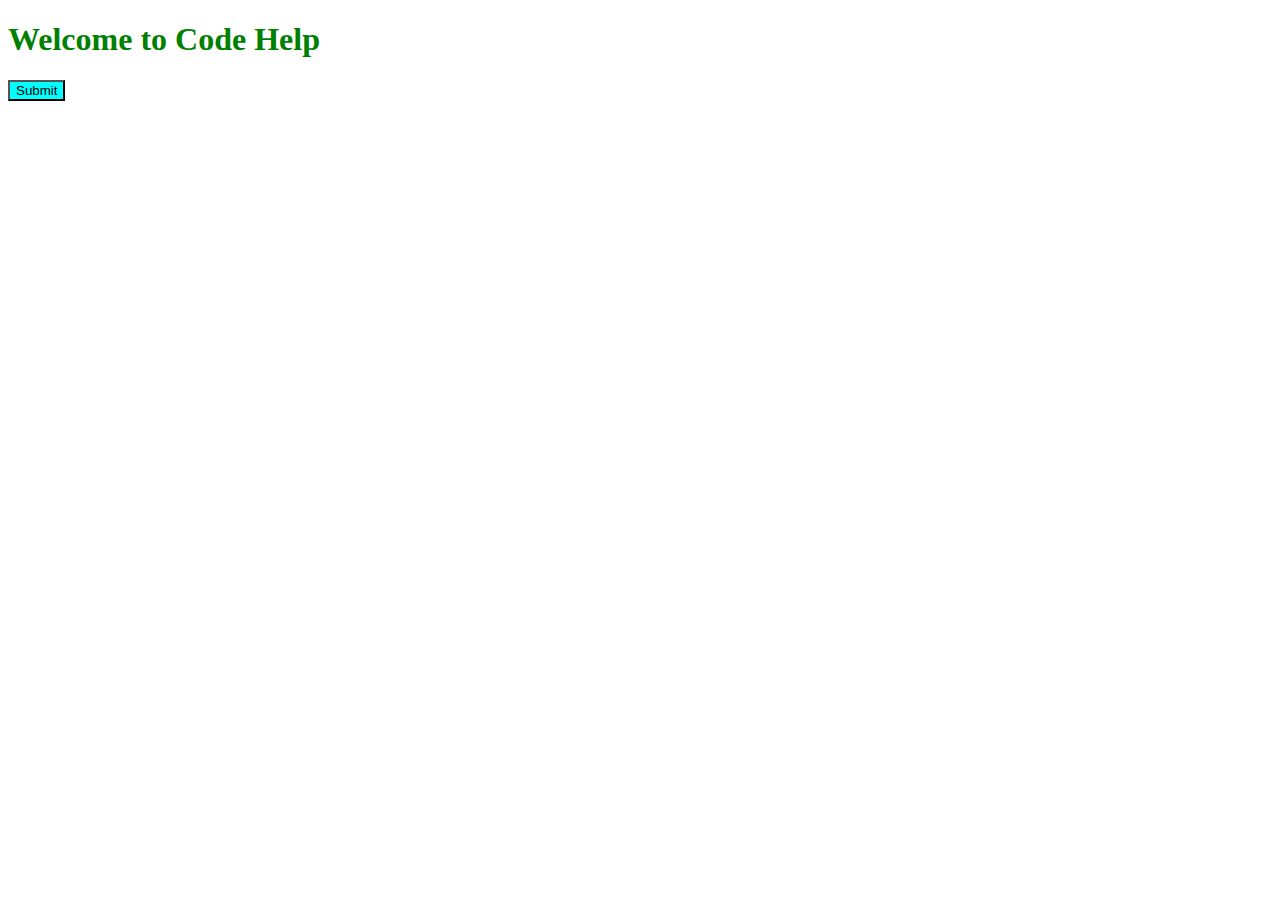
<file: 03-06-2023/index.html>
<!DOCTYPE html>
<html lang="en">

<head>
    <meta charset="UTF-8">
    <meta http-equiv="X-UA-Compatible" content="IE=edge">
    <meta name="viewport" content="width=device-width, initial-scale=1.0">
    <title>SEO </title>
    <link href="index.css" rel="stylesheet">
</head>

<body>
    <h1>Welcome to Code Help</h1>
    <button>Submit</button>
</body>

</html>
</file>
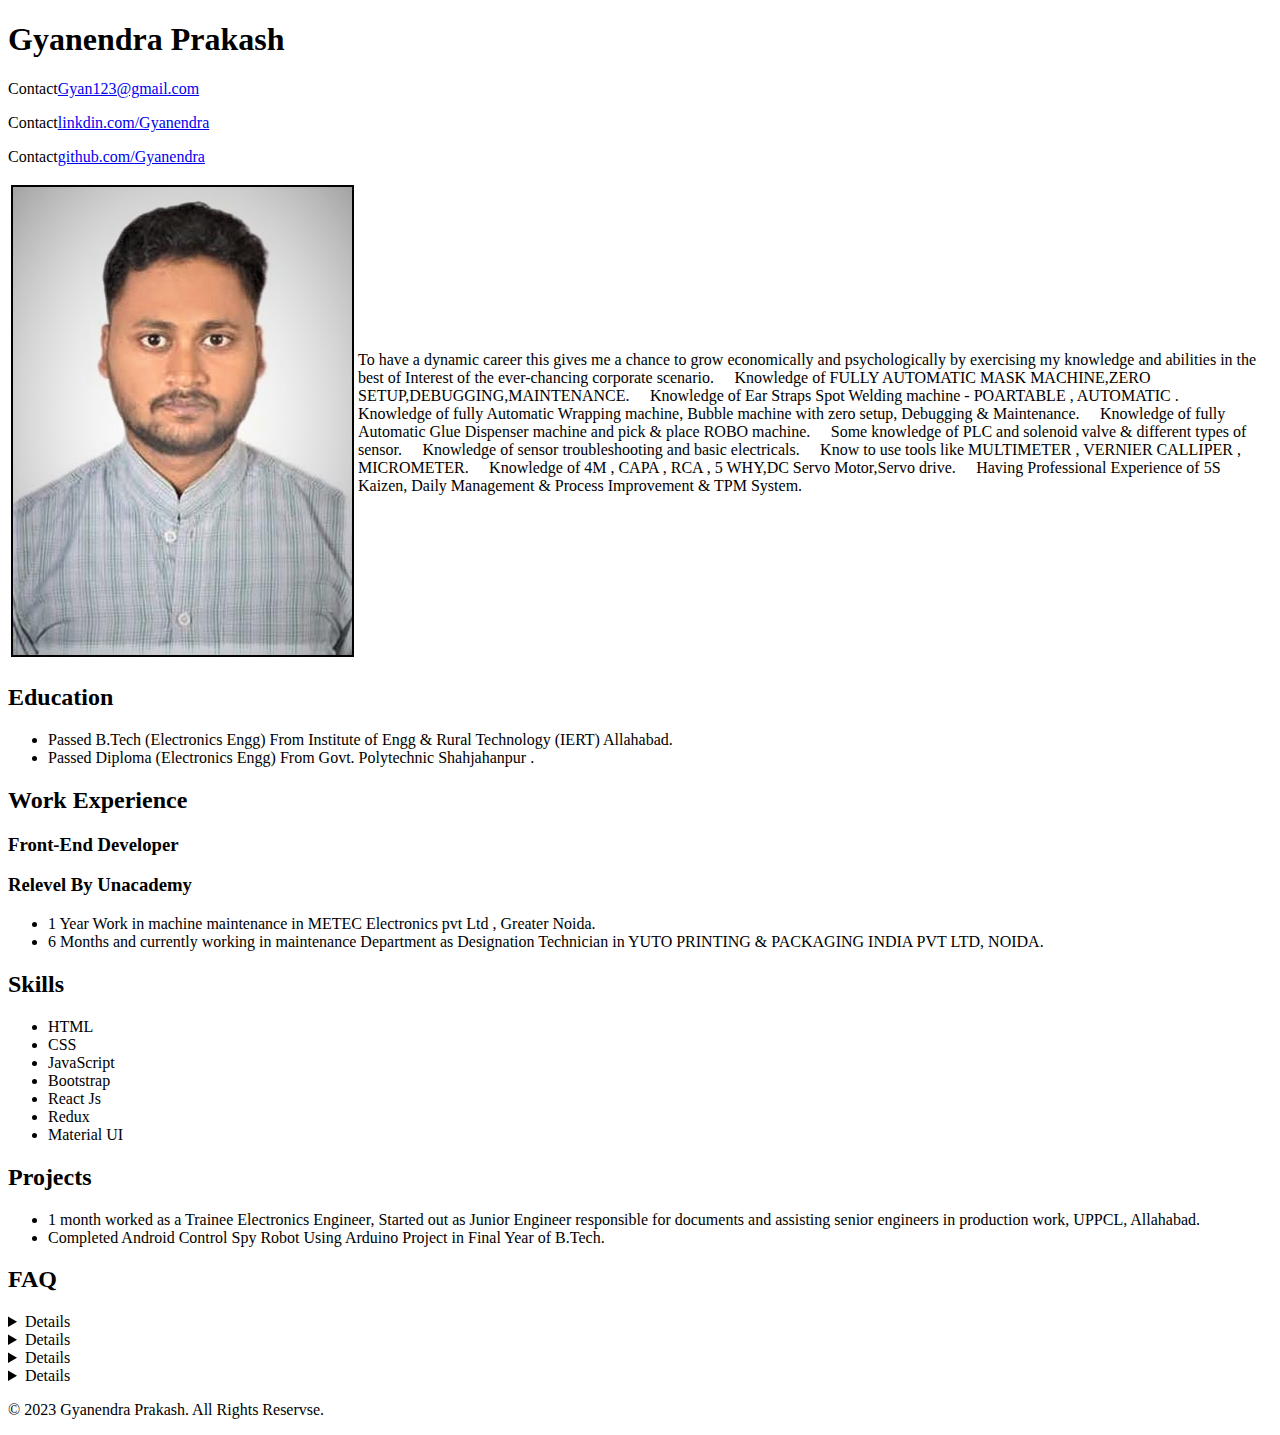
<file: 01-06-2023/project.html>
<!DOCTYPE html>
<html lang="en">

<head>
    <meta charset="UTF-8">
    <meta http-equiv="X-UA-Compatible" content="IE=edge">
    <meta name="viewport" content="width=device-width, initial-scale=1.0">
    <title>Lecture 10 </title>
</head>

<body>
    <div>

        <div>
            <h1>Gyanendra Prakash</h1>
            <p>Contact<a href="abcd.com">Gyan123@gmail.com</a></p>
            <p>Contact<a href="abcd.com">linkdin.com/Gyanendra</a></p>
            <p>Contact<a href="abcd.com">github.com/Gyanendra</a></p>

        </div>
        <table>
            <tr>
                <td>
                    <img src="img_01.jpg" alt="Gyan img">
                </td>
                <td>To have a dynamic career this gives me a chance to grow economically and psychologically by
                    exercising my knowledge and
                    abilities in the best of Interest of the ever-chancing corporate scenario.  Knowledge of FULLY
                    AUTOMATIC MASK MACHINE,ZERO SETUP,DEBUGGING,MAINTENANCE.
                     Knowledge of Ear Straps Spot Welding machine - POARTABLE , AUTOMATIC .
                     Knowledge of fully Automatic Wrapping machine, Bubble machine with zero setup, Debugging &
                    Maintenance.
                     Knowledge of fully Automatic Glue Dispenser machine and pick & place ROBO machine.
                     Some knowledge of PLC and solenoid valve & different types of sensor.
                     Knowledge of sensor troubleshooting and basic electricals.
                     Know to use tools like MULTIMETER , VERNIER CALLIPER , MICROMETER.
                     Knowledge of 4M , CAPA , RCA , 5 WHY,DC Servo Motor,Servo drive.
                     Having Professional Experience of 5S Kaizen, Daily Management & Process Improvement & TPM System.
                </td>
            </tr>
        </table>

        <section>
            <h2>Education</h2>
            <ul>
                <li>Passed B.Tech (Electronics Engg) From Institute of Engg & Rural Technology (IERT) Allahabad.</li>
                <li>Passed Diploma (Electronics Engg) From Govt. Polytechnic Shahjahanpur .</li>
            </ul>
        </section>

        <section>
            <h2>Work Experience</h2>
            <h3>Front-End Developer</h3>
            <h3>Relevel By Unacademy</h3>

            <ul>
                <li>1 Year Work in machine maintenance in METEC Electronics pvt Ltd , Greater Noida.</li>
                <li>6 Months and currently working in maintenance Department as Designation Technician in YUTO PRINTING
                    & PACKAGING INDIA
                    PVT LTD, NOIDA.</li>
            </ul>
        </section>
        <section>
            <h2>Skills</h2>
            <ul>
                <li>HTML</li>
                <li>CSS</li>
                <li>JavaScript</li>
                <li>Bootstrap</li>
                <li>React Js</li>
                <li>Redux</li>
                <li>Material UI</li>

            </ul>
        </section>
        <section>
            <h2>Projects</h2>
            <ul>
                <li>1 month worked as a Trainee Electronics Engineer, Started out as Junior Engineer responsible for
                    documents and assisting
                    senior engineers in production work, UPPCL, Allahabad.</li>
                <li>Completed Android Control Spy Robot Using Arduino Project in Final Year of B.Tech.</li>
            </ul>
        </section>
        <section>
            <h2>
                FAQ
            </h2>
            <details>
                <summery>
                    What is your name ?
                </summery>
                <p>My name is Gyanendra Prakash</p>
            </details>
            <details>
                <summery>
                    What is your name ?
                </summery>
                <p>My name is Gyanendra Prakash</p>
            </details>
            <details>
                <summery>
                    What is your name ?
                </summery>
                <p>My name is Gyanendra Prakash</p>
            </details>
            <details>
                <summery>
                    What is your name ?
                </summery>
                <p>My name is Gyanendra Prakash</p>
            </details>
        </section>
        <footer>
            <p>&copy; 2023 Gyanendra Prakash. All Rights Reservse.</p>
        </footer>

    </div>
</body>

</html>
</file>
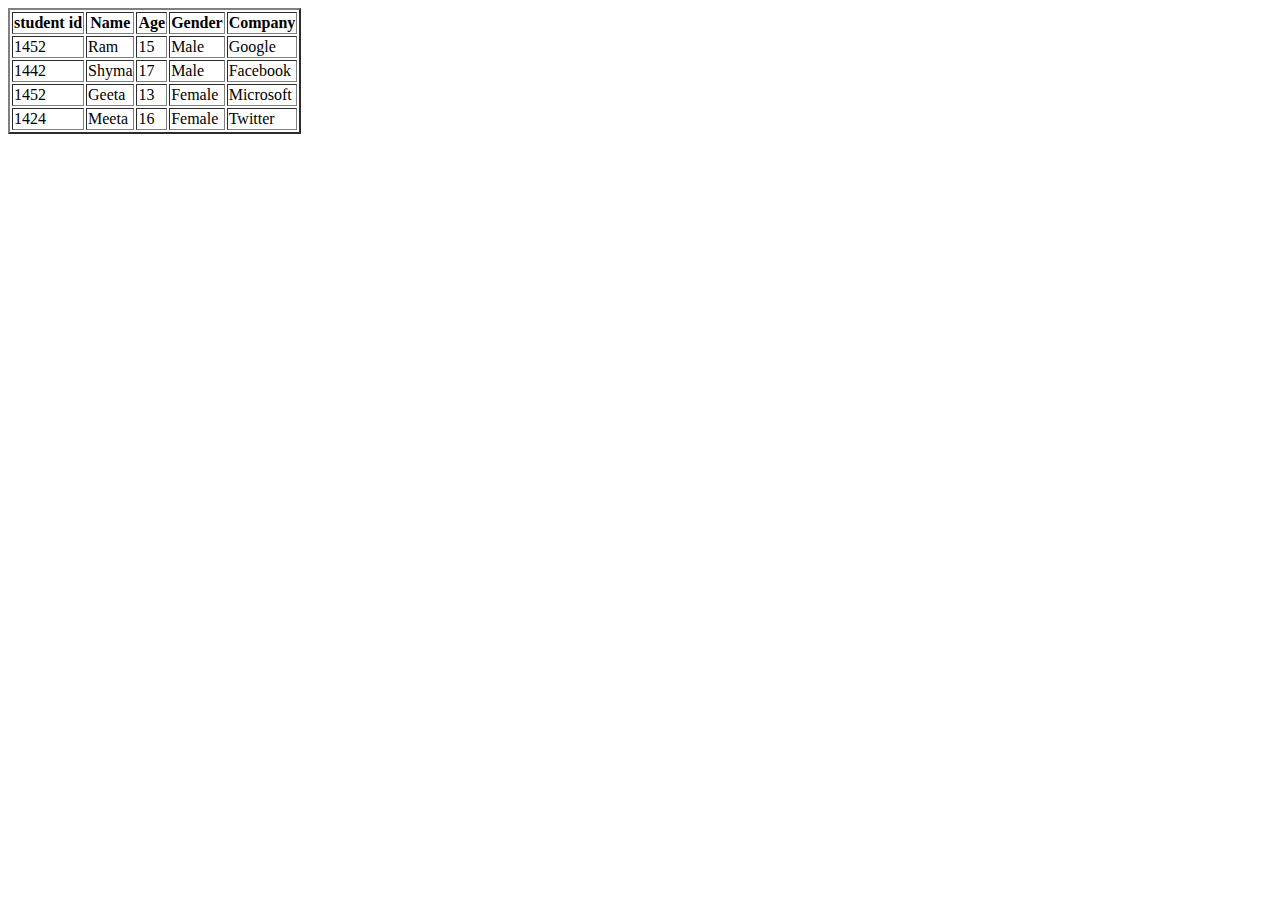
<file: 13-05-2023/table_Ep_07.html>
<!DOCTYPE html>
<html lang="en">

<head>
    <meta charset="UTF-8">
    <meta http-equiv="X-UA-Compatible" content="IE=edge">
    <meta name="viewport" content="width=device-width, initial-scale=1.0">
    <title>Table In Html episode 07</title>
</head>

<body>

    <table border="2">
        <thead>
            <th>student id</th>
            <th>Name</th>
            <th>Age</th>
            <th>Gender</th>
            <th>Company</th>


        </thead>

        <tbody>
            <tr>
                <td>1452</td>
                <td>Ram</td>
                <td>15</td>
                <td>Male</td>
                <td>Google</td>


            </tr>
            <tr>
                <td>1442</td>
                <td>Shyma</td>
                <td>17</td>
                <td>Male</td>
                <td>Facebook</td>


            </tr>
            <tr>
                <td>1452</td>
                <td>Geeta</td>
                <td>13</td>
                <td>Female</td>
                <td>Microsoft</td>

            </tr>
            <tr>
                <td>1424</td>
                <td>Meeta</td>
                <td>16</td>
                <td>Female</td>
                <td>Twitter </td>


            </tr>
        </tbody>

    </table>



</body>

</html>
</file>
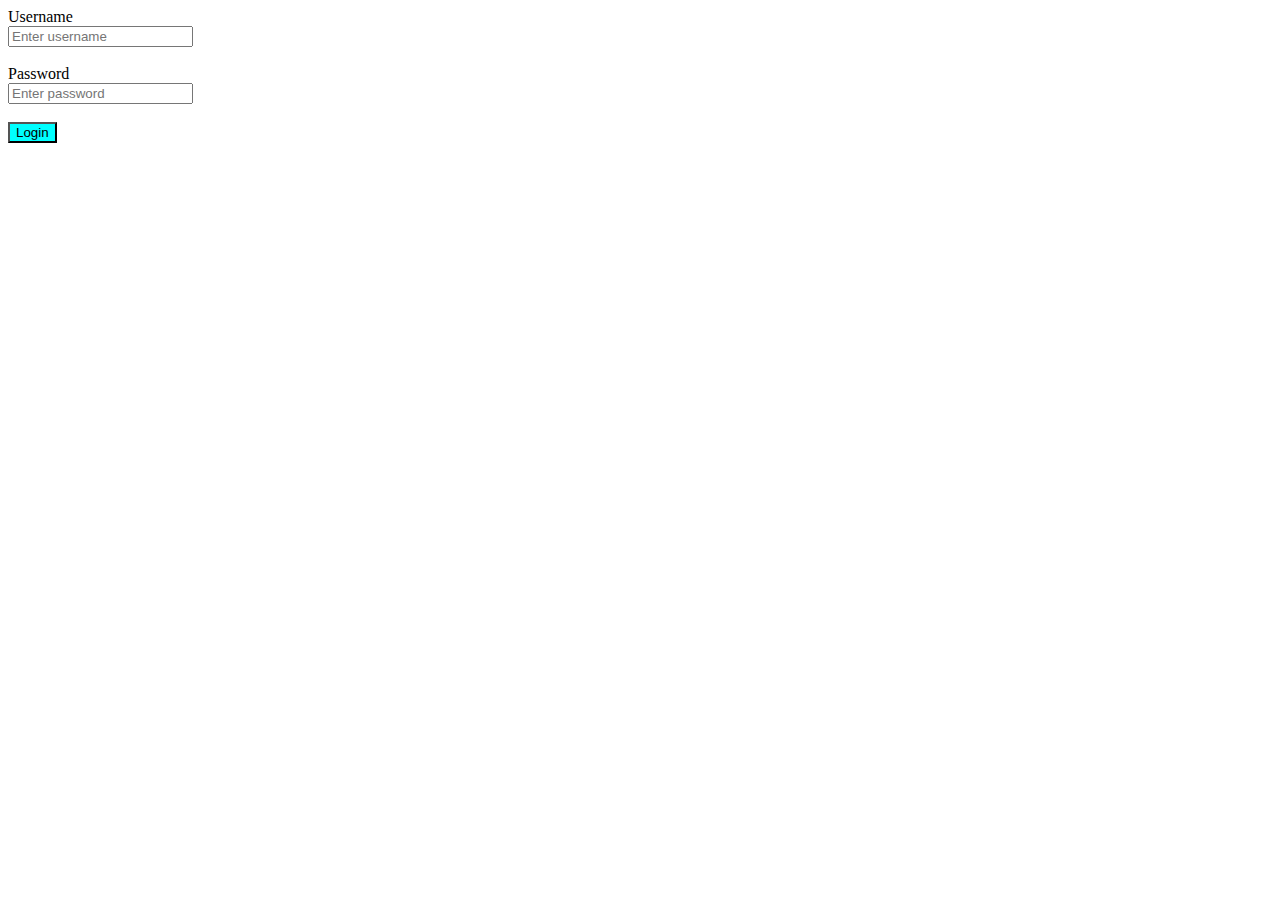
<file: 16-05-2023/form.html>
<!DOCTYPE html>
<html lang="en">

<head>
    <meta charset="UTF-8">
    <meta http-equiv="X-UA-Compatible" content="IE=edge">
    <meta name="viewport" content="width=device-width, initial-scale=1.0">
    <title>HTML FORM</title>
</head>

<body>

    <form>

        <label for="email">Username</label><br>
        <input type="text" id="email" placeholder="Enter username"><br>
        <br>
        <label for="password">Password</label><br>
        <input type="password" id="password" placeholder="Enter password"><br><br>

        <button style="background-color:aqua">Login</button>

    </form>

</body>

</html>
</file>
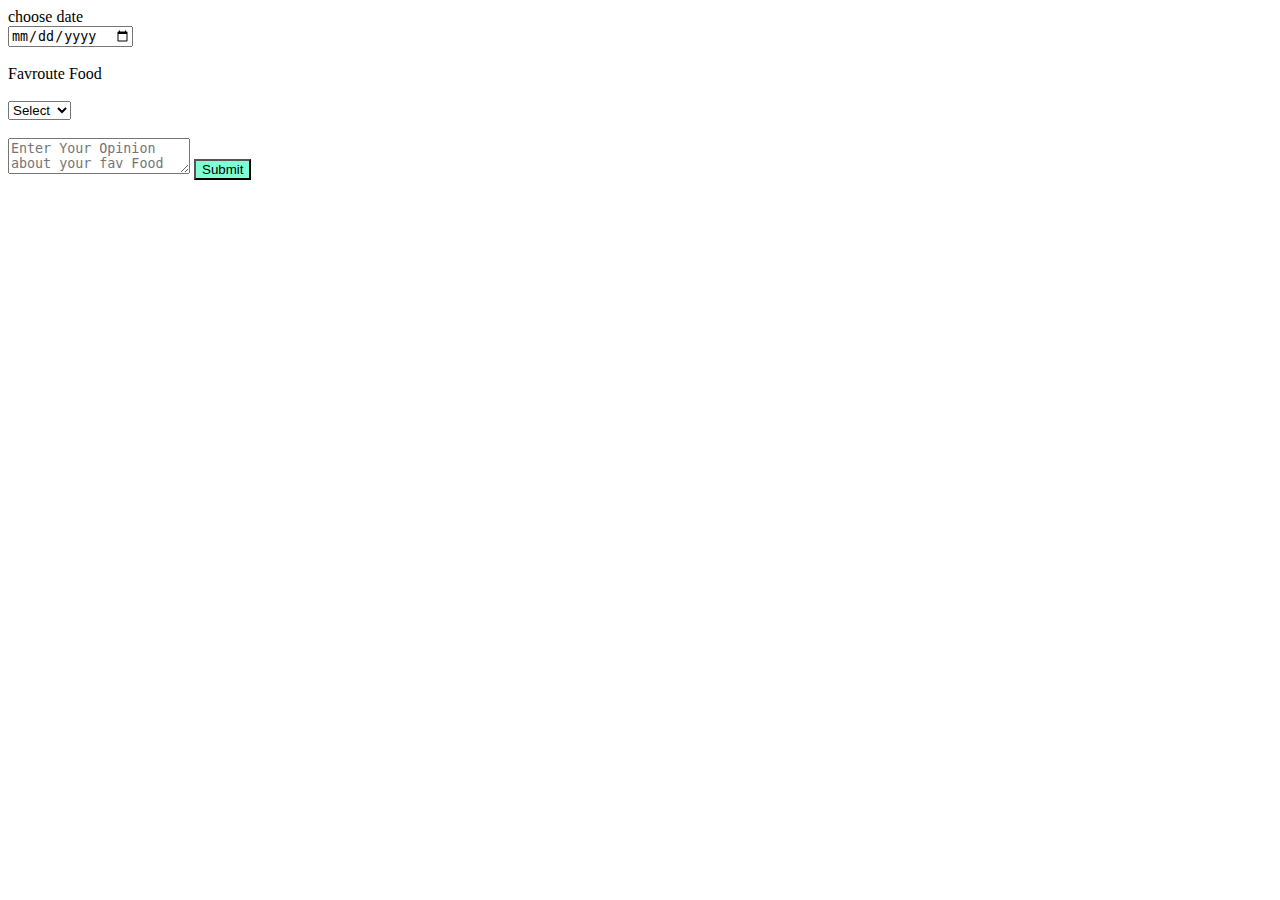
<file: 16-05-2023/form_action.html>
<!DOCTYPE html>
<html lang="en">

<head>
    <meta charset="UTF-8">
    <meta http-equiv="X-UA-Compatible" content="IE=edge">
    <meta name="viewport" content="width=device-width, initial-scale=1.0">
    <title>Document</title>
</head>

<body>

    <form>
        <label for="Datepicker">choose date</label><br>
        <input type="date" id="Datepicker"><br><br>

        <label for="select">Favroute Food</label><br><br>
        <select name="food" id="Select">

            <option value="maggi">Select</option>
            <option value="maggi">Maggi</option>
            <option value="chips">chips</option>
            <option value="mango">Mango</option>
            <option value="apple">Apple</option>

        </select><br><br>
        <textarea placeholder="Enter Your Opinion about your fav Food"></textarea>

        <button style="background-color:aquamarine">Submit</button>
    </form>

</body>

</html>
</file>
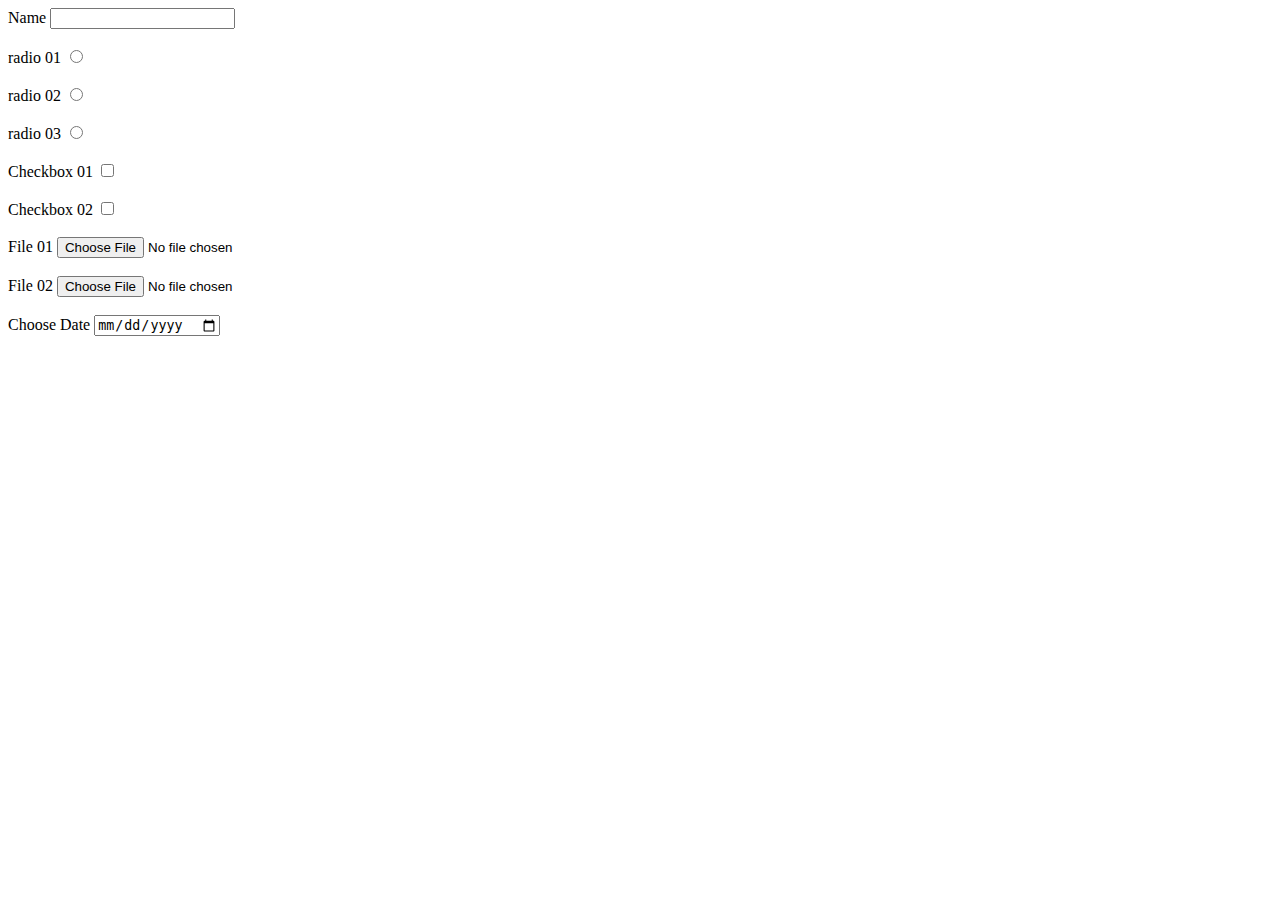
<file: 16-05-2023/input_type.html>
<!DOCTYPE html>
<html lang="en">

<head>
    <meta charset="UTF-8">
    <meta http-equiv="X-UA-Compatible" content="IE=edge">
    <meta name="viewport" content="width=device-width, initial-scale=1.0">
    <title>input Types</title>
</head>

<body>

    <label for="radio">Name</label>
    <input type="text" name="radio" id="radio"><br><br>

    <label for="radio">radio 01</label>
    <input type="radio" name="radio" id="radio"><br><br>

    <label for="radio">radio 02</label>
    <input type="radio" name="radio" id="radio"><br><br>

    <label for="radio">radio 03</label>
    <input type="radio" name="radio" id="radio"><br><br>

    <label for="radio">Checkbox 01</label>
    <input type="checkbox" name="radio" id="radio"><br><br>

    <label for="radio">Checkbox 02</label>
    <input type="checkbox" name="radio" id="radio"><br><br>

    <label for="file">File 01</label>
    <input type="file" name="radio" id="file"><br><br>

    <label for="file">File 02</label>
    <input type="file" name="radio" id="file"><br><br>

    <label for="date">Choose Date</label>
    <input type="date" name="Date" id="date"><br><br>


</body>

</html>
</file>
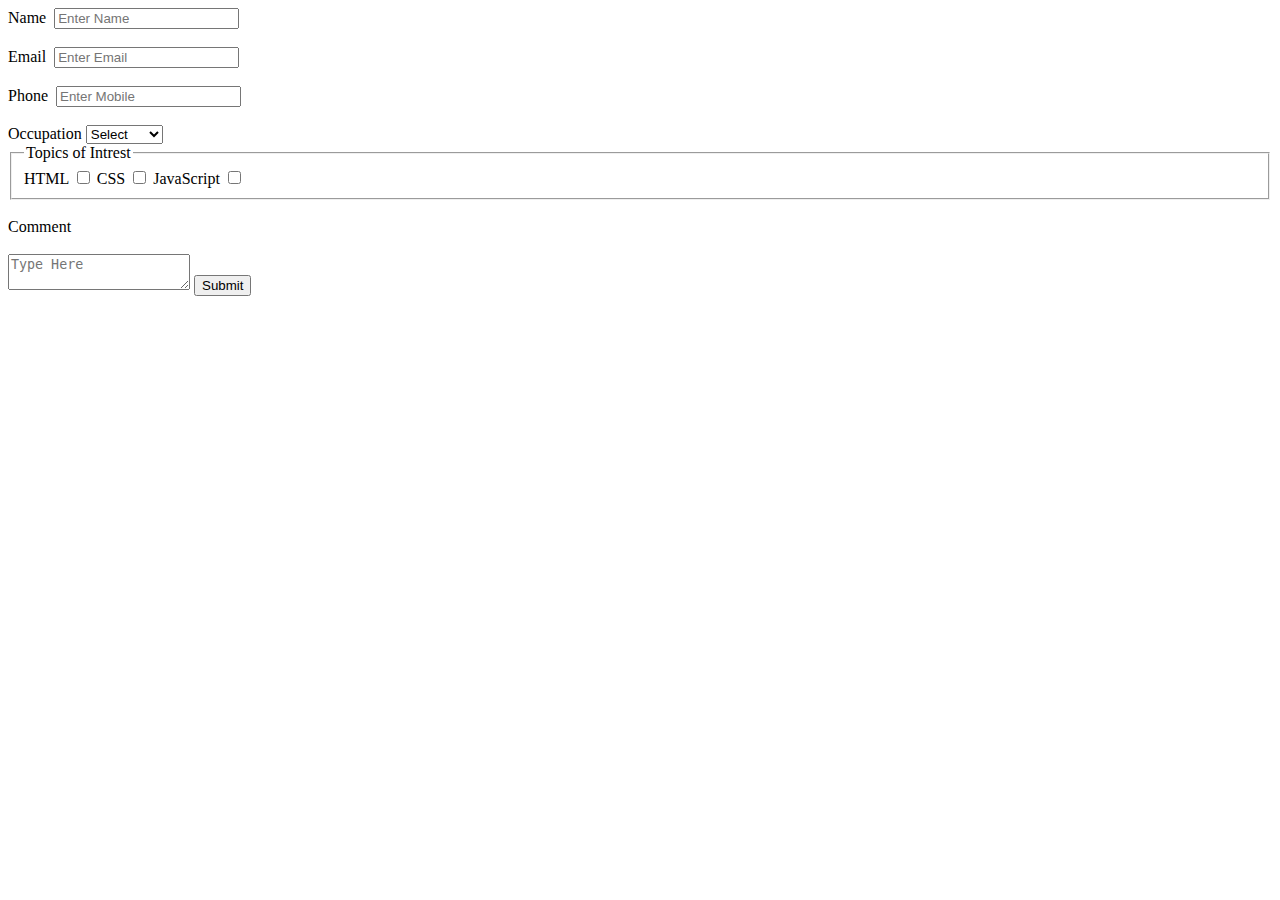
<file: 18-05-2023/form.html>
<!DOCTYPE html>
<html lang="en">

<head>
    <meta charset="UTF-8">
    <meta http-equiv="X-UA-Compatible" content="IE=edge">
    <meta name="viewport" content="width=device-width, initial-scale=1.0">
    <title>Form in Html</title>
</head>

<body>

</body>

<form>

    <label for="name">Name</label>&nbsp;
    <input type="text" id="name" placeholder="Enter Name"><br /><br />

    <label for="email">Email</label>&nbsp;
    <input type="email" id="email" placeholder="Enter Email"><br /><br />


    <label for="phone">Phone</label>&nbsp;
    <input type="phone" id="phone" placeholder="Enter Mobile"><br /><br />

    <label for="occupation">Occupation</label>
    <select name="ocuupationType" id="occupation">

        <option value="student">Select</option>
        <option value="student">Student</option>
        <option value="student">Business</option>
        <option value="student">Farmer</option>
        <option value="student">Dancer</option>
        <option value="student">Others</option>

    </select>

    <fieldset>
        <legend>Topics of Intrest</legend>

        <label for="checkbox1">HTML</label>
        <input type="checkbox" id="checkbox1">

        <label for="checkbox1">CSS</label>
        <input type="checkbox" id="checkbox1">

        <label for="checkbox1">JavaScript</label>
        <input type="checkbox" id="checkbox1">

    </fieldset><br />

    <label for="textarea">Comment</label><br /><br />
    <textarea name="teaxarea1" id="textarea" placeholder="Type Here"></textarea>
    <button>Submit</button>
</form>

</html>
</file>
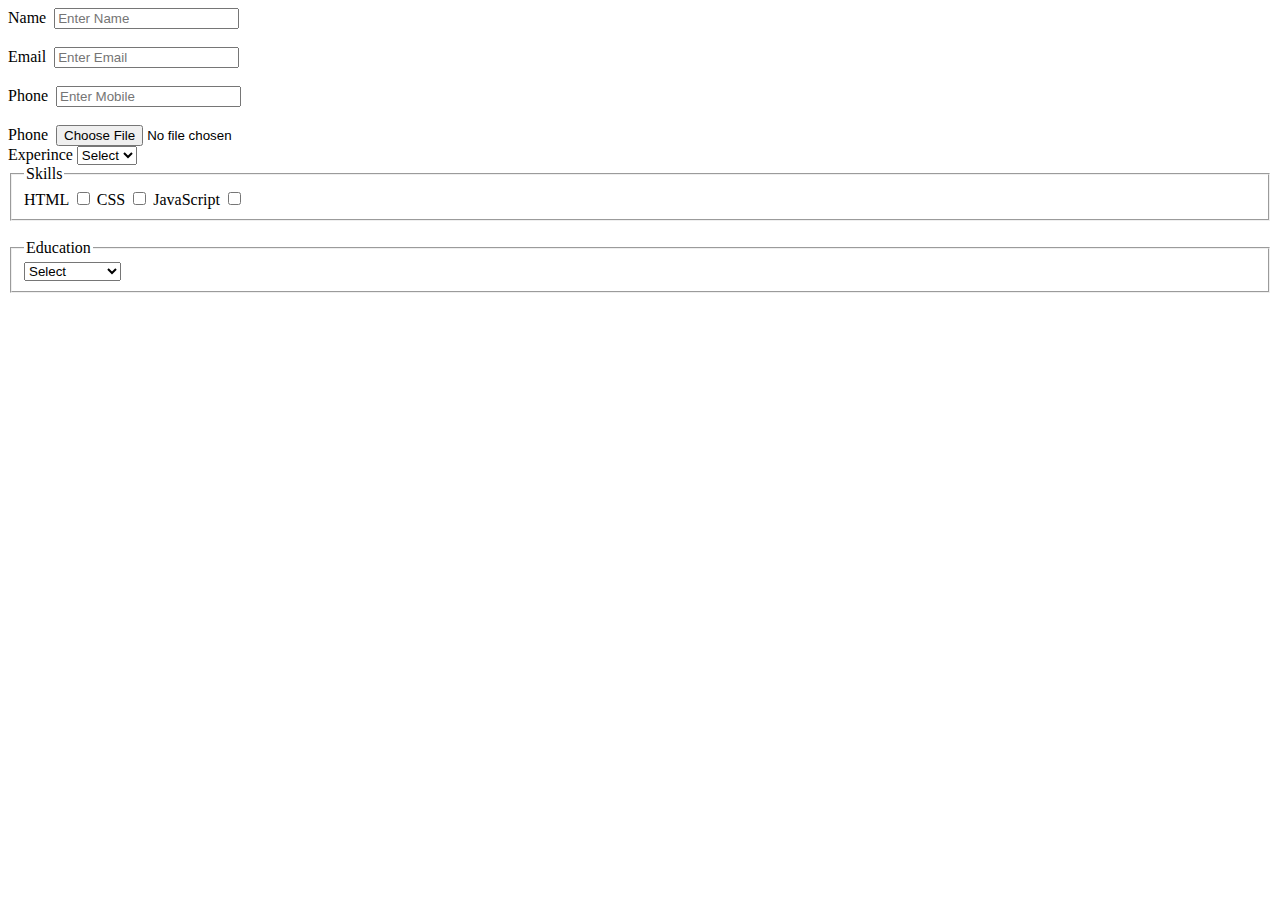
<file: 18-05-2023/form_02.html>
<!DOCTYPE html>
<html lang="en">

<head>
    <meta charset="UTF-8">
    <meta http-equiv="X-UA-Compatible" content="IE=edge">
    <meta name="viewport" content="width=device-width, initial-scale=1.0">
    <title>Episode 09</title>
</head>

<body>

    <form>

        <label for="name">Name</label>&nbsp;
        <input type="text" id="name" placeholder="Enter Name"><br /><br />

        <label for="email">Email</label>&nbsp;
        <input type="email" id="email" placeholder="Enter Email"><br /><br />


        <label for="phone">Phone</label>&nbsp;
        <input type="phone" id="phone" placeholder="Enter Mobile"><br /><br />

        <label for="file">Phone</label>&nbsp;
        <input type="file" id="file" placeholder="Enter Mobile"><br>


        <label for="occupation">Experince</label>
        <select name="ocuupationType" id="occupation">

            <option value="student">Select</option>
            <option value="student">01</option>
            <option value="student">02</option>
            <option value="student">05</option>
            <option value="student">08</option>
            <option value="student">10</option>

        </select>

        <fieldset>
            <legend>Skills</legend>

            <label for="checkbox1">HTML</label>
            <input type="checkbox" id="checkbox1">

            <label for="checkbox1">CSS</label>
            <input type="checkbox" id="checkbox1">

            <label for="checkbox1">JavaScript</label>
            <input type="checkbox" id="checkbox1">

        </fieldset><br />
        <fieldset>
            <legend>Education</legend>
            <label for="occupation"></label>
            <select name="ocuupationType" id="occupation">

                <option value="student">Select</option>
                <option value="student">High School</option>
                <option value="student">Intermediate</option>
                <option value="student">Graduation</option>
                <option value="student">PG</option>
                <option value="student">Doctrate</option>

        </fieldset>
        </select>

    </form>

</body>

</html>
</file>
<file: 03-06-2023/index.css>
h1 {
    /* background-color: cyan; */
    color: green;
}

button {
    background: cyan;
    color: black;
}
</file>
